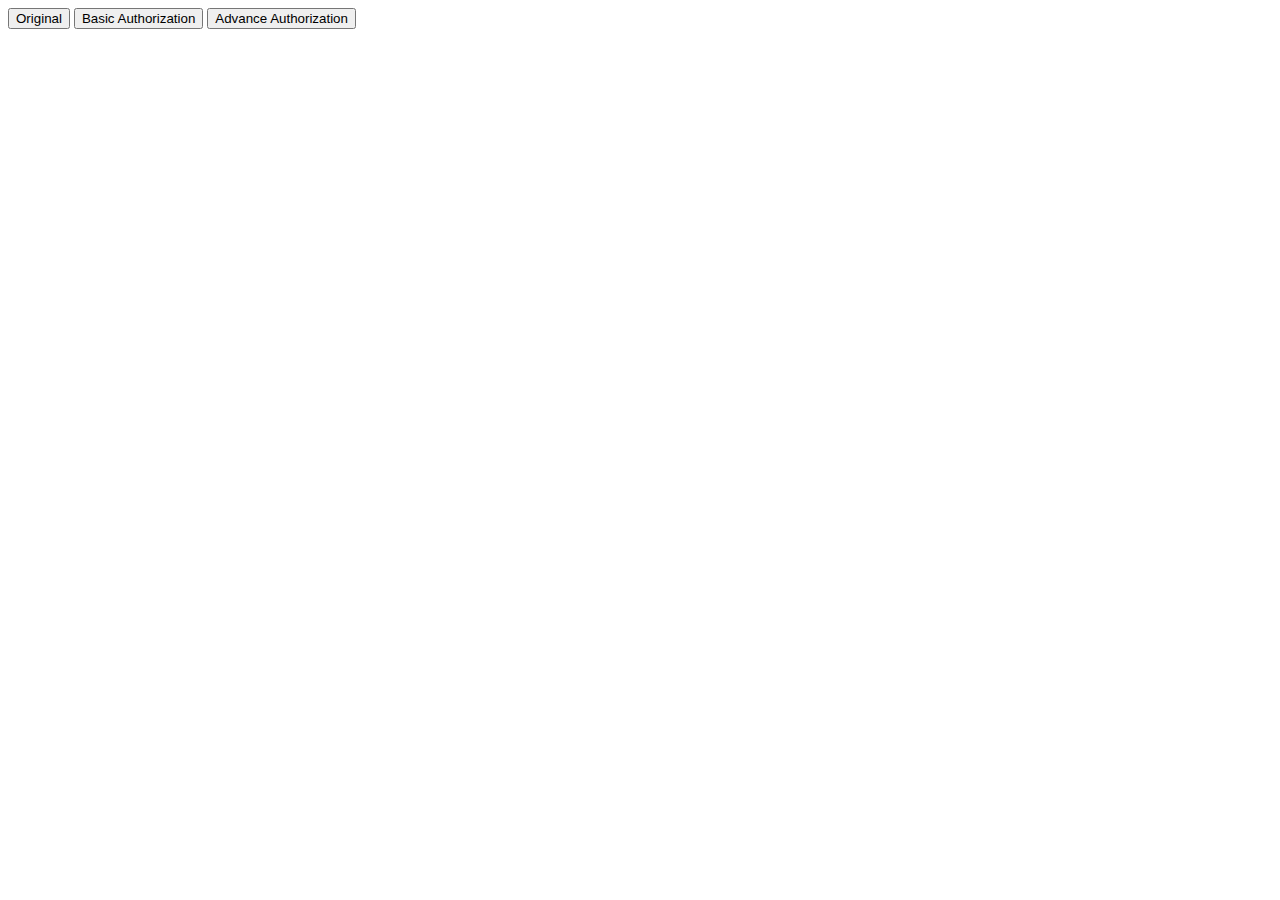
<file: _facebookStuff/index.html>
<!DOCTYPE html PUBLIC "-//W3C//DTD XHTML Basic 1.1//EN"
    "http://www.w3.org/TR/xhtml-basic/xhtml-basic11.dtd">
<html xmlns="http://www.w3.org/1999/xhtml" xmlns:fb="https://www.facebook.com/2008/fbml">
    <head>
		<title></title>
        <meta charset="UTF-8">
                
        <script type="text/javascript" src="./scripts/resolveAuth.js"></script>
	</head>

	<body>
    
    <div id="fb-root"></div>
    <div id="content">

    <input class="buttonStyle" type="submit" name="publishImageToWallButton" id="publishImageToWallButton" value="Original" onclick="FacebookResolve.resolve(console.log('CALLBACK'))">   

    <input class="buttonStyle" type="submit" name="publishImageToWallButton" id="publishImageToWallButton" value="Basic Authorization" onclick="FacebookResolve.resolveBasic(console.log('CALLBACK'))">   

    <input class="buttonStyle" type="submit" name="publishImageToWallButton" id="publishImageToWallButton" value="Advance Authorization" onclick="FacebookResolve.resolveAdvance(console.log('CALLBACK'))">    
</body>
</html>
</file>
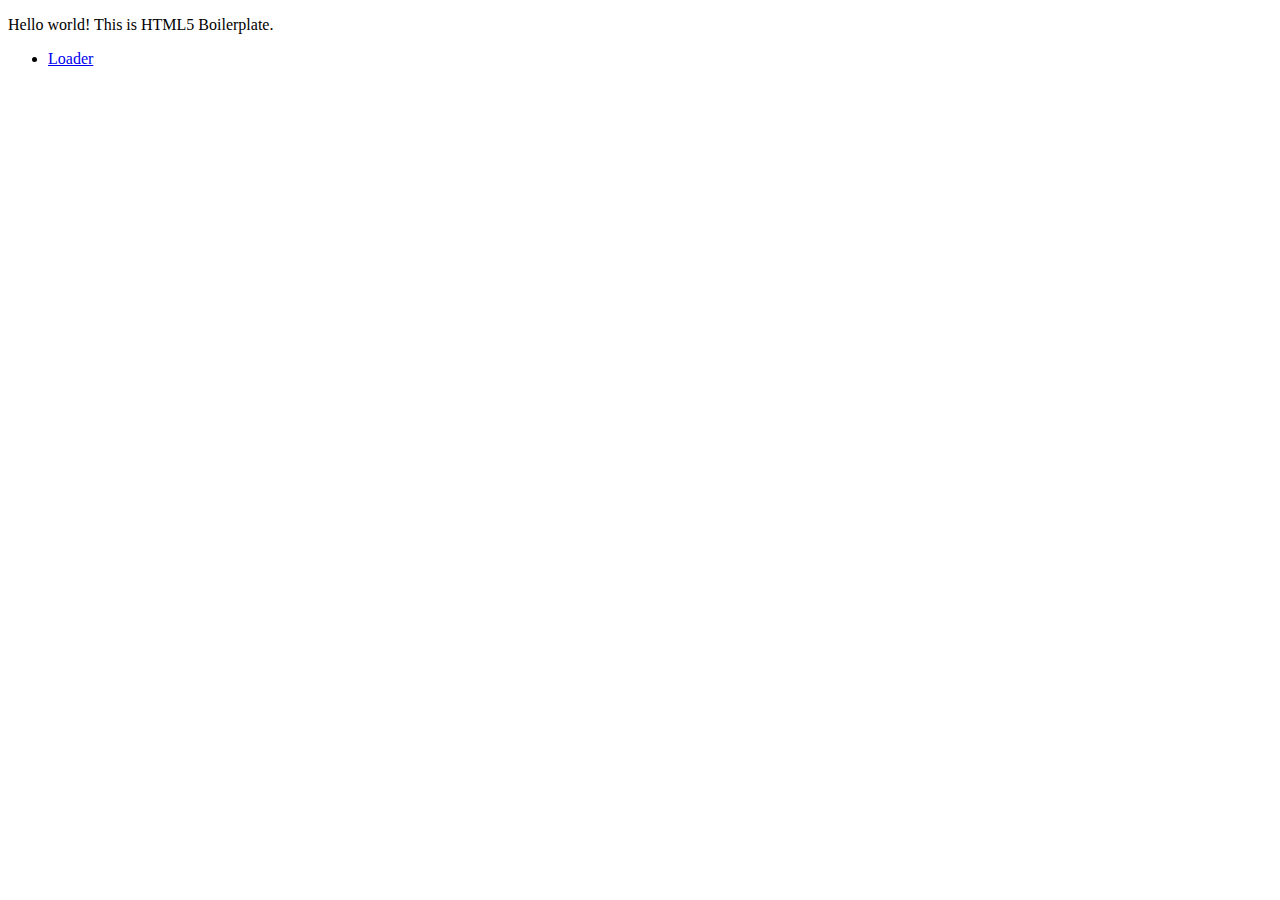
<file: examples/index.html>
<!DOCTYPE html>
<!--[if lt IE 7]>      <html class="no-js lt-ie9 lt-ie8 lt-ie7"> <![endif]-->
<!--[if IE 7]>         <html class="no-js lt-ie9 lt-ie8"> <![endif]-->
<!--[if IE 8]>         <html class="no-js lt-ie9"> <![endif]-->
<!--[if gt IE 8]><!--> <html class="no-js"> <!--<![endif]-->
    <head>
        <meta charset="utf-8">
        <meta http-equiv="X-UA-Compatible" content="IE=edge">
        <title>Sample Page</title>
        <meta name="description" content="">
        <meta name="viewport" content="width=device-width, initial-scale=1">

        <!-- Place favicon.ico and apple-touch-icon.png in the root directory -->
    </head>
    <body>
        <!--[if lt IE 7]>
            <p class="browsehappy">You are using an <strong>outdated</strong> browser. Please <a href="http://browsehappy.com/">upgrade your browser</a> to improve your experience.</p>
        <![endif]-->

        <!-- Add your site or application content here -->
        <p>Hello world! This is HTML5 Boilerplate.</p>

        <ul>
        	<li><a href="Loader.html">Loader</a></li>
        </ul>

        <script src="//ajax.googleapis.com/ajax/libs/jquery/1.10.2/jquery.min.js"></script>
        <script>window.jQuery || document.write('<script src="js/vendor/jquery-1.10.2.min.js"><\/script>')</script>

        <!-- Google Analytics: change UA-XXXXX-X to be your site's ID. -->
        <script>
            (function(b,o,i,l,e,r){b.GoogleAnalyticsObject=l;b[l]||(b[l]=
            function(){(b[l].q=b[l].q||[]).push(arguments)});b[l].l=+new Date;
            e=o.createElement(i);r=o.getElementsByTagName(i)[0];
            e.src='//www.google-analytics.com/analytics.js';
            r.parentNode.insertBefore(e,r)}(window,document,'script','ga'));
            ga('create','UA-XXXXX-X');ga('send','pageview');
        </script>
    </body>
</html>
</file>
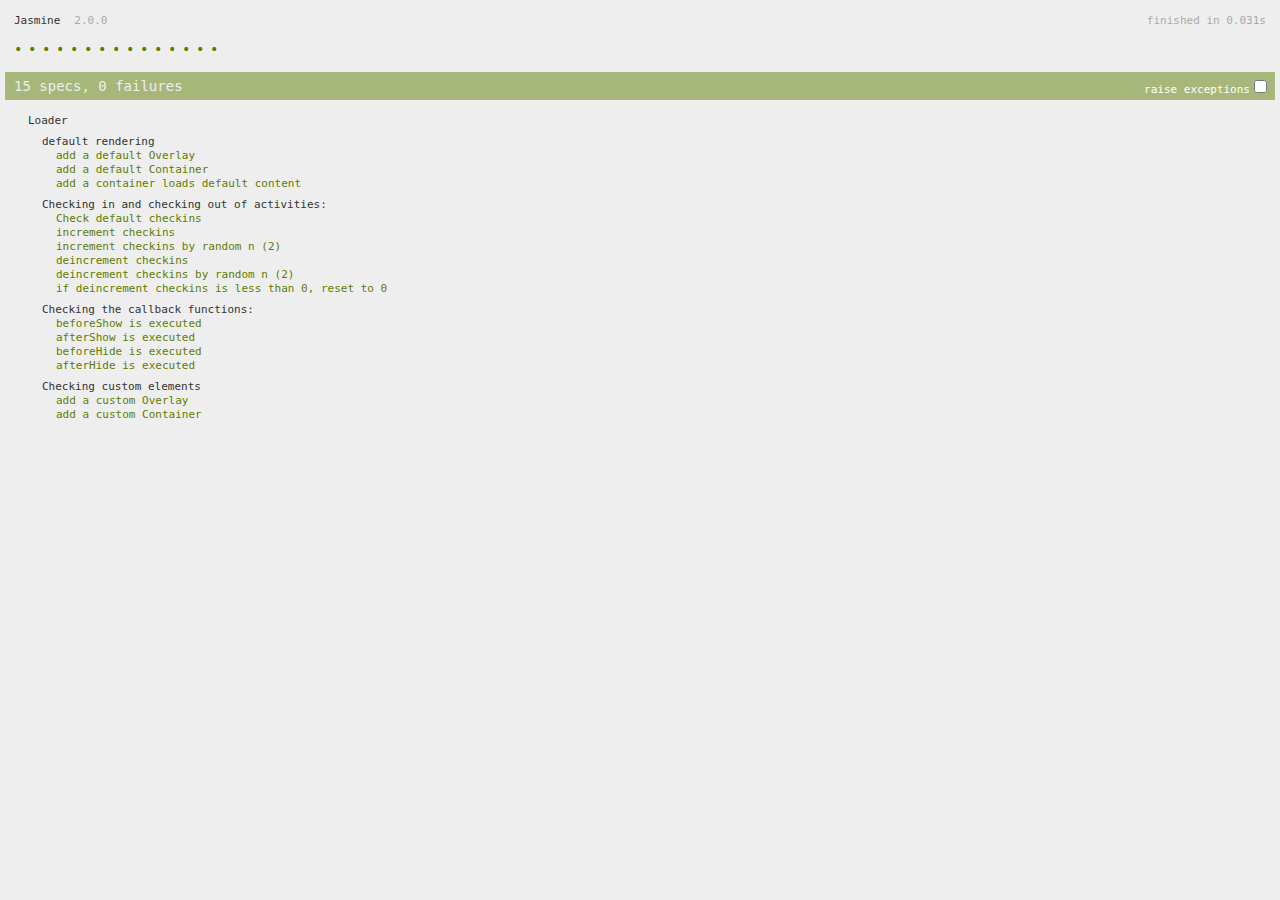
<file: tests/index.html>
<!DOCTYPE HTML>
<html>
<head>
  <meta http-equiv="Content-Type" content="text/html; charset=UTF-8">
  <title>Jasmine Spec Runner v2.0.0</title>

  <link rel="shortcut icon" type="image/png" href="lib/jasmine-2.0.0/jasmine_favicon.png">
  <link rel="stylesheet" type="text/css" href="lib/jasmine-2.0.0/jasmine.css">

  <script src="//ajax.googleapis.com/ajax/libs/jquery/1.10.1/jquery.min.js"></script>
  <script>window.jQuery || document.write('<script src="js/vendor/jquery-1.10.1.min.js"><\/script>')</script>
  <script>if(!window.log) {window.log = function() {log.history = log.history || [];log.history.push(arguments);if(this.console) {console.log(Array.prototype.slice.call(arguments));}};}</script>

  <script type="text/javascript" src="lib/jasmine-2.0.0/jasmine.js"></script>
  <script type="text/javascript" src="lib/jasmine-2.0.0/jasmine-html.js"></script>
  <script type="text/javascript" src="lib/jasmine-2.0.0/boot.js"></script>
  <script type="text/javascript" src="lib/underscore.js"></script>
  <script type="text/javascript" src="lib/handlebars.js"></script>
  <script type="text/javascript" src="lib/backbone.js"></script>

  <!-- include source files here... -->
  <script src="../src/js/view/Loader.js"></script>

  <!-- include spec files here... -->
  <script src="spec/LoaderSpec.js"></script>

</head>

<body>
</body>
</html>
</file>
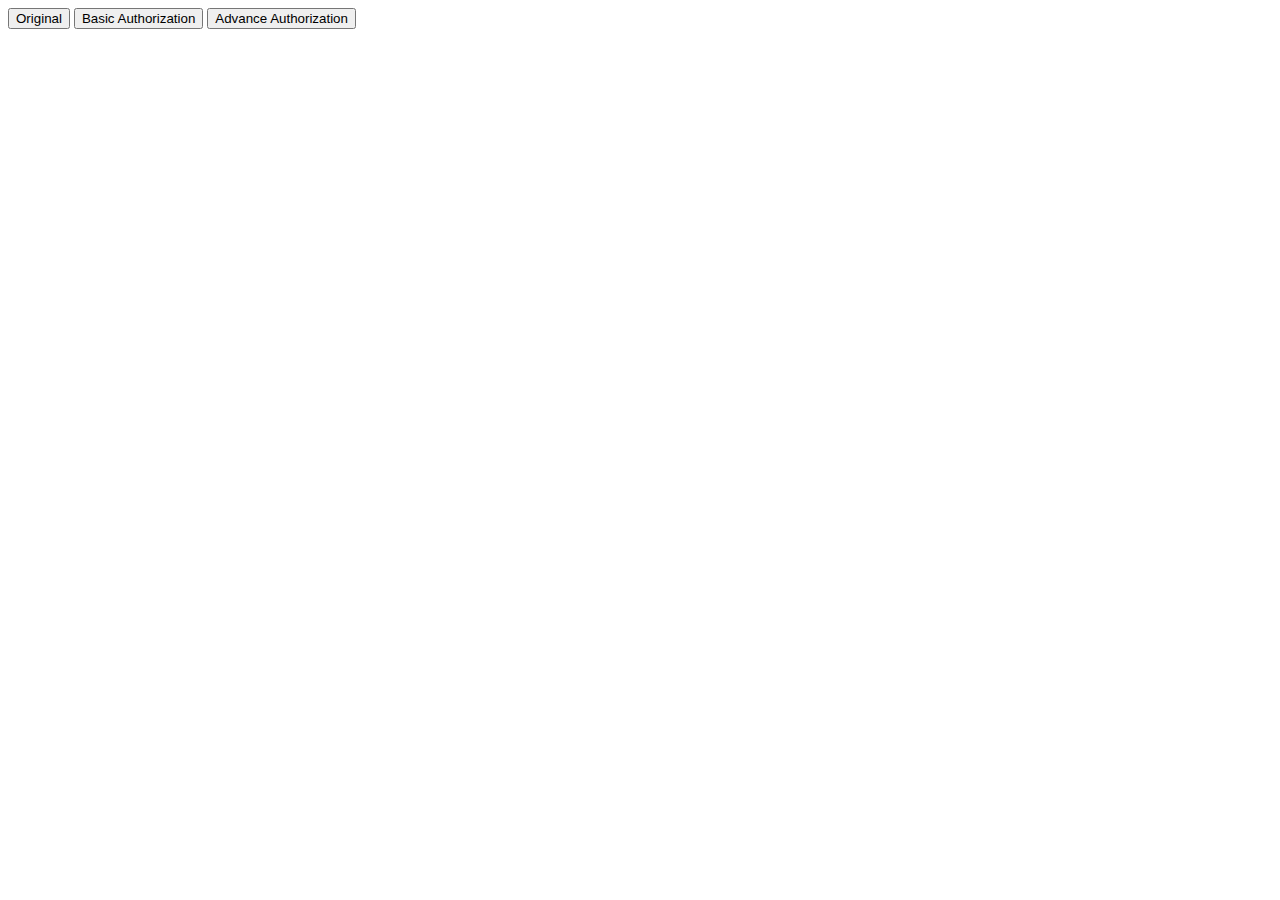
<file: _facebookStuff/resolveAuth.html>
<!DOCTYPE html PUBLIC "-//W3C//DTD XHTML Basic 1.1//EN"
    "http://www.w3.org/TR/xhtml-basic/xhtml-basic11.dtd">
<html xmlns="http://www.w3.org/1999/xhtml" xmlns:fb="https://www.facebook.com/2008/fbml">
<head>
		<title></title>
        <meta charset="UTF-8">
                
        <script type="text/javascript" src="./scripts/resolveAuth.js"></script>
	</head>

	<body>
    
    <div id="fb-root"></div>
    <div id="content">

    <input class="buttonStyle" type="submit" name="publishImageToWallButton" id="publishImageToWallButton" value="Original" onclick="FacebookResolve.resolve(console.log('CALLBACK'))">   

    <input class="buttonStyle" type="submit" name="publishImageToWallButton" id="publishImageToWallButton" value="Basic Authorization" onclick="FacebookResolve.resolveBasic(console.log('CALLBACK'))">   

    <input class="buttonStyle" type="submit" name="publishImageToWallButton" id="publishImageToWallButton" value="Advance Authorization" onclick="FacebookResolve.resolveAdvance(console.log('CALLBACK'))">    
</body>
</html>
</file>
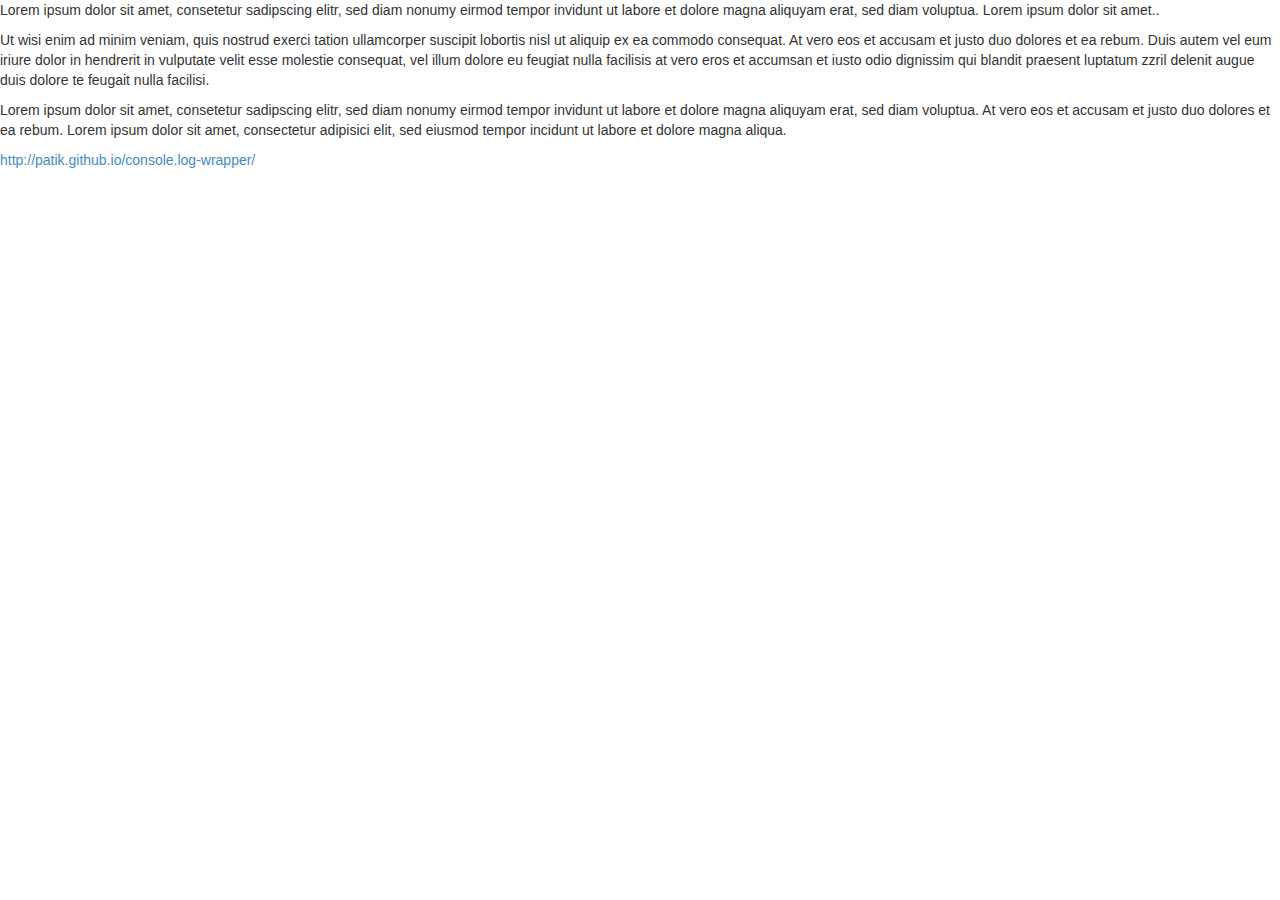
<file: examples/FacebookStuff.html>
<!DOCTYPE html>
<!--[if lt IE 7]>      <html class="no-js lt-ie9 lt-ie8 lt-ie7"> <![endif]-->
<!--[if IE 7]>         <html class="no-js lt-ie9 lt-ie8"> <![endif]-->
<!--[if IE 8]>         <html class="no-js lt-ie9"> <![endif]-->
<!--[if gt IE 8]><!--> <html class="no-js"> <!--<![endif]-->
    <head>
        <meta charset="utf-8">
        <meta http-equiv="X-UA-Compatible" content="IE=edge">
        <title>Cabana Box - Loader</title>
        <meta name="description" content="">
        <meta name="viewport" content="width=device-width, initial-scale=1">

        <link rel="stylesheet" type="text/css" href="../src/css/bootstrap.min.css">

        <link rel="stylesheet" type="text/css" href="../src/css/cb_style.css">

        <!-- Required dependents -->
        <script src="//ajax.googleapis.com/ajax/libs/jquery/1.10.2/jquery.min.js"></script>
        <script>window.jQuery || document.write('<script src="js/lib/jquery-1.10.2.min.js"><\/script>')</script>
        <script src="js/lib/underscore.js"></script>
        <script src="js/lib/handlebars.js"></script>
        <script src="js/lib/backbone.js"></script>
		
		<!-- CB files -->
        <script src="../src/js/Logger.js"></script>
        <script src="../src/js/view/FBS.js"></script>
    </head>
    <body>
        <div>
        	<p>Lorem ipsum dolor sit amet, consetetur sadipscing elitr, sed diam nonumy eirmod tempor invidunt ut labore et dolore magna aliquyam erat, sed diam voluptua. Lorem ipsum dolor sit amet..</p>

			<p>Ut wisi enim ad minim veniam, quis nostrud exerci tation ullamcorper suscipit lobortis nisl ut aliquip ex ea commodo consequat. At vero eos et accusam et justo duo dolores et ea rebum. Duis autem vel eum iriure dolor in hendrerit in vulputate velit esse molestie consequat, vel illum dolore eu feugiat nulla facilisis at vero eros et accumsan et iusto odio dignissim qui blandit praesent luptatum zzril delenit augue duis dolore te feugait nulla facilisi.</p>

			<p>Lorem ipsum dolor sit amet, consetetur sadipscing elitr, sed diam nonumy eirmod tempor invidunt ut labore et dolore magna aliquyam erat, sed diam voluptua. At vero eos et accusam et justo duo dolores et ea rebum. Lorem ipsum dolor sit amet, consectetur adipisici elit, sed eiusmod tempor incidunt ut labore et dolore magna aliqua.</p>
            <p><a href="http://patik.github.io/console.log-wrapper/" target="_blank">http://patik.github.io/console.log-wrapper/</a></p>
		</div>
        <script>
        	// must be inserted at the bottom of the page
        	(function($, window, Backbone){
                logger.enabled = true;

        		FBS = new app.View.FBS({
                    debugMode: true
		      	});

        		//setTimeout(function() {loader.hide()}, 1000);

        	})(jQuery, window, Backbone, undefined);        	
        </script>
    </body>
</html>
</file>
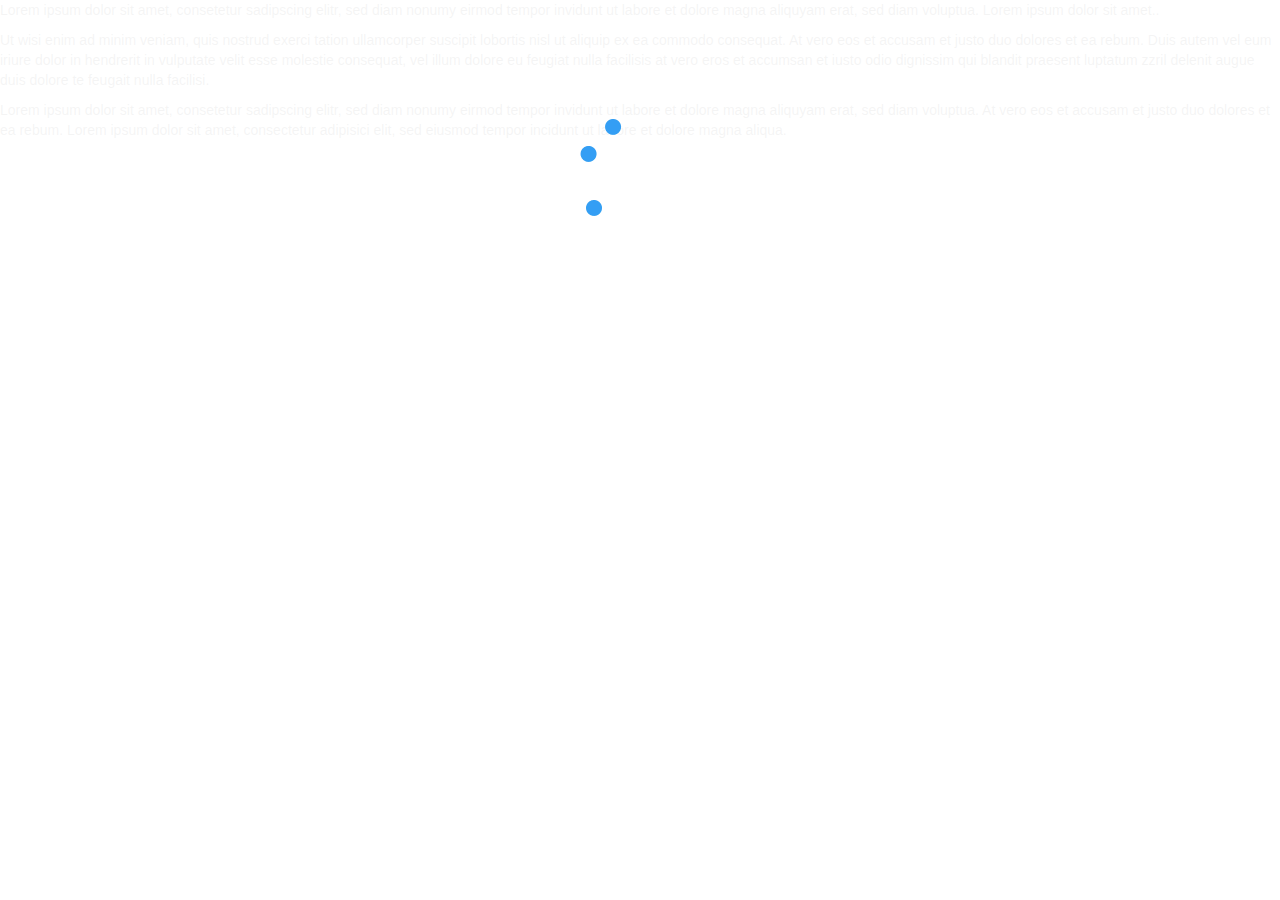
<file: examples/Loader.html>
<!DOCTYPE html>
<!--[if lt IE 7]>      <html class="no-js lt-ie9 lt-ie8 lt-ie7"> <![endif]-->
<!--[if IE 7]>         <html class="no-js lt-ie9 lt-ie8"> <![endif]-->
<!--[if IE 8]>         <html class="no-js lt-ie9"> <![endif]-->
<!--[if gt IE 8]><!--> <html class="no-js"> <!--<![endif]-->
    <head>
        <meta charset="utf-8">
        <meta http-equiv="X-UA-Compatible" content="IE=edge">
        <title>Cabana Box - Loader</title>
        <meta name="description" content="">
        <meta name="viewport" content="width=device-width, initial-scale=1">

        <link rel="stylesheet" type="text/css" href="../src/css/bootstrap.min.css">
        <link rel="stylesheet" type="text/css" href="../src/css/bootstrap-theme.css">

        <link rel="stylesheet" type="text/css" href="../src/css/cb_style.css">

        <script>if(!window.log) {window.log = function() {log.history = log.history || [];log.history.push(arguments);if(this.console) {console.log(Array.prototype.slice.call(arguments));}};}</script>

        <!-- Required dependents -->
        <script src="//ajax.googleapis.com/ajax/libs/jquery/1.10.2/jquery.min.js"></script>
        <script>window.jQuery || document.write('<script src="js/lib/jquery-1.10.2.min.js"><\/script>')</script>
        <script src="js/lib/underscore.js"></script>
        <script src="js/lib/handlebars.js"></script>
        <script src="js/lib/backbone.js"></script>
		
		<!-- CB files -->
        <script src="../src/js/view/Loader.js"></script>
    </head>
    <body>
        <div>
        	<p>Lorem ipsum dolor sit amet, consetetur sadipscing elitr, sed diam nonumy eirmod tempor invidunt ut labore et dolore magna aliquyam erat, sed diam voluptua. Lorem ipsum dolor sit amet..</p>

			<p>Ut wisi enim ad minim veniam, quis nostrud exerci tation ullamcorper suscipit lobortis nisl ut aliquip ex ea commodo consequat. At vero eos et accusam et justo duo dolores et ea rebum. Duis autem vel eum iriure dolor in hendrerit in vulputate velit esse molestie consequat, vel illum dolore eu feugiat nulla facilisis at vero eros et accumsan et iusto odio dignissim qui blandit praesent luptatum zzril delenit augue duis dolore te feugait nulla facilisi.</p>

			<p>Lorem ipsum dolor sit amet, consetetur sadipscing elitr, sed diam nonumy eirmod tempor invidunt ut labore et dolore magna aliquyam erat, sed diam voluptua. At vero eos et accusam et justo duo dolores et ea rebum. Lorem ipsum dolor sit amet, consectetur adipisici elit, sed eiusmod tempor incidunt ut labore et dolore magna aliqua.</p>
		</div>
        <script>
        	// must be inserted at the bottom of the page
        	(function($, window, Backbone){

        		loader = new app.View.Loader({
			        el: $("#newOverlay"),
			        elId: "newOverlay"
		      	});

        		setTimeout(function() {loader.hide()}, 1000);

        	})(jQuery, window, Backbone, undefined);        	
        </script>
    </body>
</html>
</file>
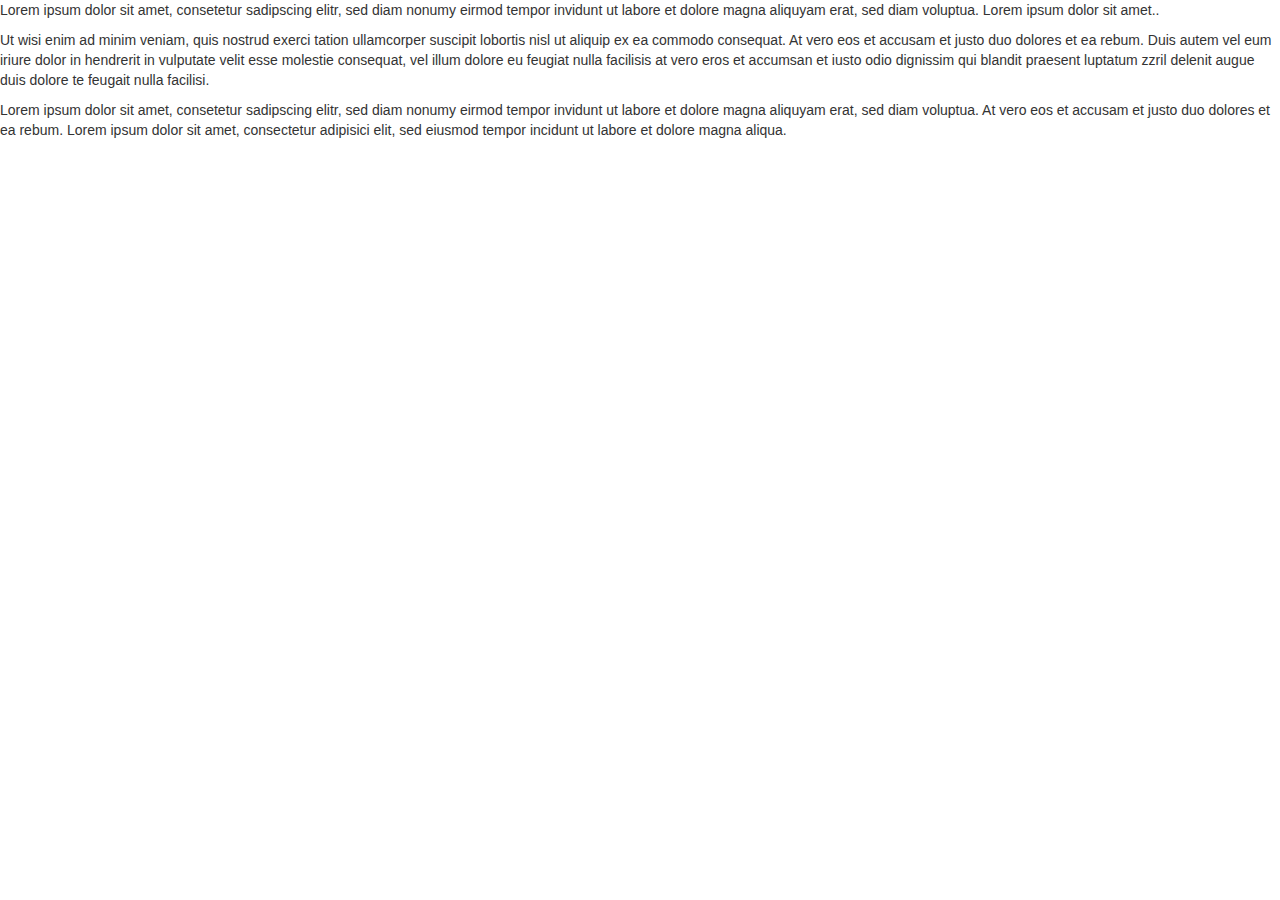
<file: examples/template.html>
<!DOCTYPE html>
<!--[if lt IE 7]>      <html class="no-js lt-ie9 lt-ie8 lt-ie7"> <![endif]-->
<!--[if IE 7]>         <html class="no-js lt-ie9 lt-ie8"> <![endif]-->
<!--[if IE 8]>         <html class="no-js lt-ie9"> <![endif]-->
<!--[if gt IE 8]><!--> <html class="no-js"> <!--<![endif]-->
    <head>
        <meta charset="utf-8">
        <meta http-equiv="X-UA-Compatible" content="IE=edge">
        <title>Cabana Box - Loader</title>
        <meta name="description" content="">
        <meta name="viewport" content="width=device-width, initial-scale=1">

        <link rel="stylesheet" type="text/css" href="../src/css/bootstrap.min.css">
        <link rel="stylesheet" type="text/css" href="../src/css/bootstrap-theme.css">

        <link rel="stylesheet" type="text/css" href="../src/css/cb_style.css">

        <script>if(!window.log) {window.log = function() {log.history = log.history || [];log.history.push(arguments);if(this.console) {console.log(Array.prototype.slice.call(arguments));}};}</script>

        <!-- Required dependents -->
        <script src="//ajax.googleapis.com/ajax/libs/jquery/1.10.2/jquery.min.js"></script>
        <script>window.jQuery || document.write('<script src="js/lib/jquery-1.10.2.min.js"><\/script>')</script>
        <script src="js/lib/underscore.js"></script>
        <script src="js/lib/handlebars.js"></script>
        <script src="js/lib/backbone.js"></script>
        
        <!-- CB files -->
        <script src="../src/js/view/Loader.js"></script>
    </head>
    <body>
        <div>
            <p>Lorem ipsum dolor sit amet, consetetur sadipscing elitr, sed diam nonumy eirmod tempor invidunt ut labore et dolore magna aliquyam erat, sed diam voluptua. Lorem ipsum dolor sit amet..</p>

            <p>Ut wisi enim ad minim veniam, quis nostrud exerci tation ullamcorper suscipit lobortis nisl ut aliquip ex ea commodo consequat. At vero eos et accusam et justo duo dolores et ea rebum. Duis autem vel eum iriure dolor in hendrerit in vulputate velit esse molestie consequat, vel illum dolore eu feugiat nulla facilisis at vero eros et accumsan et iusto odio dignissim qui blandit praesent luptatum zzril delenit augue duis dolore te feugait nulla facilisi.</p>

            <p>Lorem ipsum dolor sit amet, consetetur sadipscing elitr, sed diam nonumy eirmod tempor invidunt ut labore et dolore magna aliquyam erat, sed diam voluptua. At vero eos et accusam et justo duo dolores et ea rebum. Lorem ipsum dolor sit amet, consectetur adipisici elit, sed eiusmod tempor incidunt ut labore et dolore magna aliqua.</p>
        </div>
        <script>
            // must be inserted at the bottom of the page
            (function($, window, Backbone){

            })(jQuery, window, Backbone, undefined);            
        </script>
    </body>
</html>
</file>
<file: tests/lib/jasmine-2.0.0/jasmine.css>
body { background-color: #eeeeee; padding: 0; margin: 5px; overflow-y: scroll; }

.html-reporter { font-size: 11px; font-family: Monaco, "Lucida Console", monospace; line-height: 14px; color: #333333; }
.html-reporter a { text-decoration: none; }
.html-reporter a:hover { text-decoration: underline; }
.html-reporter p, .html-reporter h1, .html-reporter h2, .html-reporter h3, .html-reporter h4, .html-reporter h5, .html-reporter h6 { margin: 0; line-height: 14px; }
.html-reporter .banner, .html-reporter .symbol-summary, .html-reporter .summary, .html-reporter .result-message, .html-reporter .spec .description, .html-reporter .spec-detail .description, .html-reporter .alert .bar, .html-reporter .stack-trace { padding-left: 9px; padding-right: 9px; }
.html-reporter .banner .version { margin-left: 14px; }
.html-reporter #jasmine_content { position: fixed; right: 100%; }
.html-reporter .version { color: #aaaaaa; }
.html-reporter .banner { margin-top: 14px; }
.html-reporter .duration { color: #aaaaaa; float: right; }
.html-reporter .symbol-summary { overflow: hidden; *zoom: 1; margin: 14px 0; }
.html-reporter .symbol-summary li { display: inline-block; height: 8px; width: 14px; font-size: 16px; }
.html-reporter .symbol-summary li.passed { font-size: 14px; }
.html-reporter .symbol-summary li.passed:before { color: #5e7d00; content: "\02022"; }
.html-reporter .symbol-summary li.failed { line-height: 9px; }
.html-reporter .symbol-summary li.failed:before { color: #b03911; content: "x"; font-weight: bold; margin-left: -1px; }
.html-reporter .symbol-summary li.disabled { font-size: 14px; }
.html-reporter .symbol-summary li.disabled:before { color: #bababa; content: "\02022"; }
.html-reporter .symbol-summary li.pending { line-height: 17px; }
.html-reporter .symbol-summary li.pending:before { color: #ba9d37; content: "*"; }
.html-reporter .exceptions { color: #fff; float: right; margin-top: 5px; margin-right: 5px; }
.html-reporter .bar { line-height: 28px; font-size: 14px; display: block; color: #eee; }
.html-reporter .bar.failed { background-color: #b03911; }
.html-reporter .bar.passed { background-color: #a6b779; }
.html-reporter .bar.skipped { background-color: #bababa; }
.html-reporter .bar.menu { background-color: #fff; color: #aaaaaa; }
.html-reporter .bar.menu a { color: #333333; }
.html-reporter .bar a { color: white; }
.html-reporter.spec-list .bar.menu.failure-list, .html-reporter.spec-list .results .failures { display: none; }
.html-reporter.failure-list .bar.menu.spec-list, .html-reporter.failure-list .summary { display: none; }
.html-reporter .running-alert { background-color: #666666; }
.html-reporter .results { margin-top: 14px; }
.html-reporter.showDetails .summaryMenuItem { font-weight: normal; text-decoration: inherit; }
.html-reporter.showDetails .summaryMenuItem:hover { text-decoration: underline; }
.html-reporter.showDetails .detailsMenuItem { font-weight: bold; text-decoration: underline; }
.html-reporter.showDetails .summary { display: none; }
.html-reporter.showDetails #details { display: block; }
.html-reporter .summaryMenuItem { font-weight: bold; text-decoration: underline; }
.html-reporter .summary { margin-top: 14px; }
.html-reporter .summary ul { list-style-type: none; margin-left: 14px; padding-top: 0; padding-left: 0; }
.html-reporter .summary ul.suite { margin-top: 7px; margin-bottom: 7px; }
.html-reporter .summary li.passed a { color: #5e7d00; }
.html-reporter .summary li.failed a { color: #b03911; }
.html-reporter .summary li.pending a { color: #ba9d37; }
.html-reporter .description + .suite { margin-top: 0; }
.html-reporter .suite { margin-top: 14px; }
.html-reporter .suite a { color: #333333; }
.html-reporter .failures .spec-detail { margin-bottom: 28px; }
.html-reporter .failures .spec-detail .description { background-color: #b03911; }
.html-reporter .failures .spec-detail .description a { color: white; }
.html-reporter .result-message { padding-top: 14px; color: #333333; white-space: pre; }
.html-reporter .result-message span.result { display: block; }
.html-reporter .stack-trace { margin: 5px 0 0 0; max-height: 224px; overflow: auto; line-height: 18px; color: #666666; border: 1px solid #ddd; background: white; white-space: pre; }
</file>
<file: src/css/cb_style.css>
/*
 *	STANDARD FILES - Built on Bootstrap
 */
/*	supplies mixins for font styling as well as @font-face rules   *//*	supplies mixins for font styling as well as @font-face rules   */
/*	LESS variables for the design’s various colors   *//*	LESS variables for the design’s various colors   */
/*	supplies mixins for a grid system, such as the .col(@width) mixin above   *//*	supplies mixins for a grid system, such as the .col(@width) mixin above   */
/*	mixins for interface features like buttons, forms, and dialogs   *//*	mixins for interface features like buttons, forms, and dialogs   */
/*	design-specific layout of the site   *//*	design-specific layout of the site   */
/*
 *	CB STYLE FILES 	
 */
#cb_loader-overlay {
  width: 100%;
  height: 100%;
  background: rgba(255, 255, 255, 0.95);
  /* browsers */

  filter: progid:DXImageTransform.Microsoft.gradient(GradientType=0, startColorstr='#F0ffffff', endColorstr='#F0ffffff');
  /* IE */

  position: absolute;
  top: 0;
  left: 0;
  z-index: 99999;
}
#cb_loader-content {
  text-align: center;
  padding-top: 4em;
  font-size: 2em;
  width: 100%;
  height: 100%;
}
#cb_loader-content h1 {
  color: #3177ae;
  font-size: 35px;
}
/*
 *	GENERAL STYLES
 */
/*	the main stylesheet, including all of the above and adding in whatever site-specific styles are otherwise necessary   *//*	the main stylesheet, including all of the above and adding in whatever site-specific styles are otherwise necessary   */
</file>
